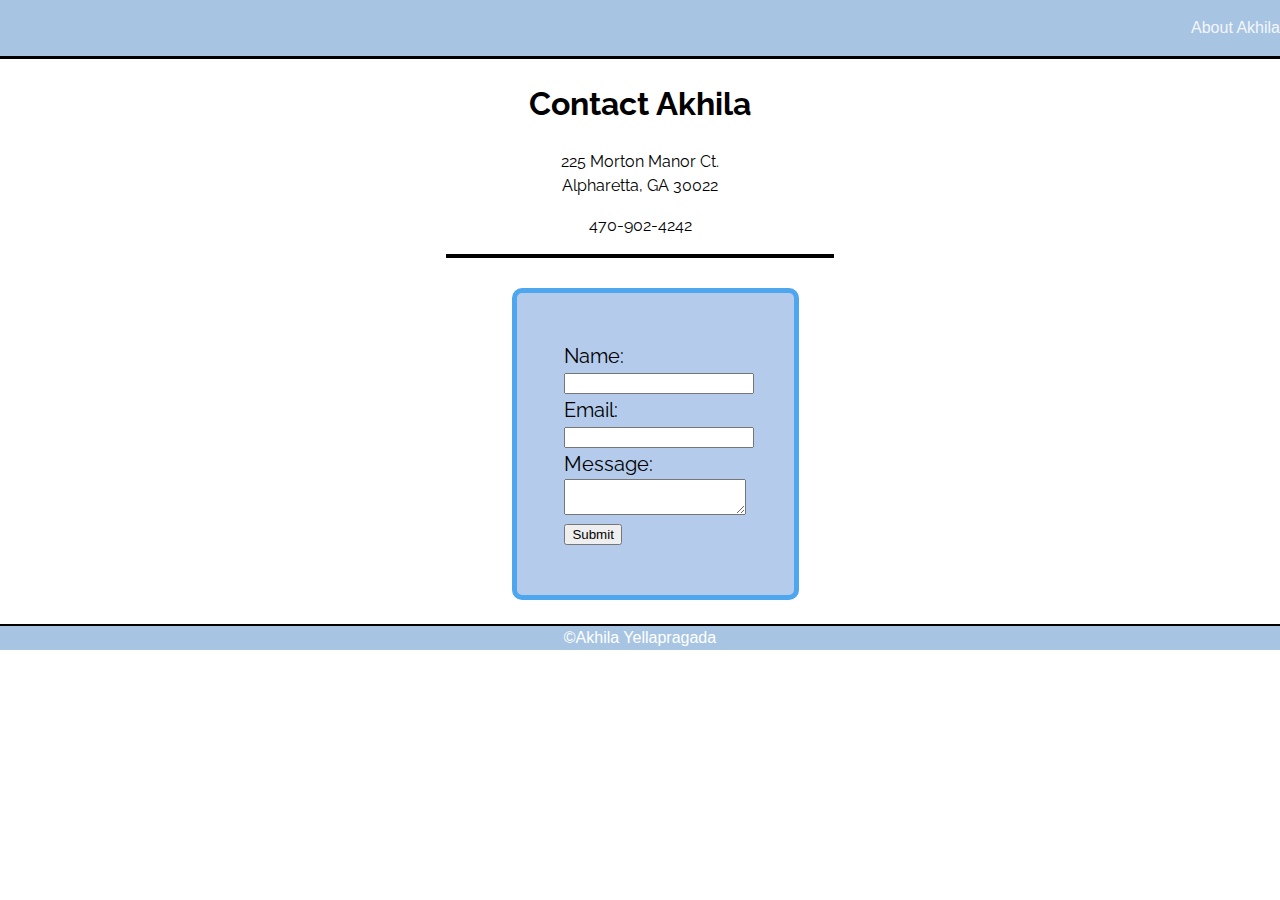
<file: contact.html>
<!DOCTYPE html>
<html lang="en">

<head>
    <meta charset="UTF-8">
    <meta name="viewport" content="width=device-width, initial-scale=1.0">
    <link href="CSS/cv.css" rel="stylesheet">
    <link rel="preconnect" href="https://fonts.googleapis.com">
    <link rel="preconnect" href="https://fonts.gstatic.com" crossorigin>
    <link href="https://fonts.googleapis.com/css2?family=Inter:wght@300&display=swap" rel="stylesheet">
    <link href="https://fonts.googleapis.com/css2?family=Raleway:wght@300&display=swap" rel="stylesheet">
    <nav>
        <title>Akhila Yellapragada - Contact</title>
        <p> <a href="index.html"> About Akhila</a> </p>

    </nav>
    <section class="info">
        <h1> Contact Akhila</h1>
</head>

<body>
    <p> 225 Morton Manor Ct. <br> Alpharetta, GA 30022</p>
    <p> 470-902-4242 </p>
    <hr style="width:30%">
    </section>
    
    <div class="card">
        <div class="one-col">
            <form action="mailto: akhilay27@gmail.com" method="post">
                <label>Name:</label>
                <input type="text" />
                <br>
                <label>Email:</label>
                <input type="email" /> <br>
                <label> Message:</label> <br>
                <textarea> </textarea> <br>
                <input type="submit" />
            </form>
        </div>
    </div>

</body>
<br>
<footer>
    <a href="index.html">©Akhila Yellapragada</a>
</footer>

</html>
</file>
<file: CSS/cv.css>
body {
    font-family: Arial, Helvetica, sans-serif;
    line-height: 1.5;
    margin: 0;
}

nav {
    background-color: rgb(167, 197, 227);
    border-bottom: 3px solid black;
    display: flex;
    flex-direction: row;
    justify-content: end;

}

nav a {
    color: rgb(244, 246, 250);
    text-decoration: none;
}

nav a:hover {
    color: black;
    text-decoration: underline;
}

.bio h2 {
    text-align: center;
    color: rgb(6, 9, 11);
    font-family: 'Raleway', sans-serif;
    font-size: 30px;

}

.bio p {
    font-family: 'Inter', sans-serif;
    text-align: center;
    color: rgb(5, 7, 10);
    font-size: 19px;
    
}

.bio img {
    max-width: 100%;
    margin-top: 2%;
    margin-left: 35%;
    border-style: solid white;
    border-width: 5px;

}

 .bio {
    background-color: rgb(217, 207, 229);
} 

footer {
    background-color: rgb(167, 197, 227);
    border-top: 2px solid black;
    display: flex;
    flex-direction: row;
    justify-content: center;
}

footer a {
    color: white;
    text-decoration: none;
}

footer a:hover {
    color: black;
    text-decoration: underline;
}

.Heading {
    position: relative;
    background-color: blanchedalmond;
    background-size: cover;
    padding: 190px 10px 200px 200px;
    background-image: url(https://images.unsplash.com/photo-1570304816841-906a17d7b067?ixlib=rb-4.0.3&ixid=M3wxMjA3fDB8MHxzZWFyY2h8Mnx8bmV3JTIweW9yayUyMHNreWxpbmV8ZW58MHx8MHx8fDA%3D&w=1000&q=80);
}

.Heading img {
    position: absolute;
    width: 100%;
    top: 0;
    left: 0;
    z-index: -1;
    display: block;
    image-rendering: crisp-edges;
}

.Heading .img1 {

    position: absolute;
    z-index: 1;

}

.Heading .img1 {
    top: 10px;
    margin: 10px;
    max-width: fit-content;
    max-height: fit-content;
    left: 0;
    width: 40px;
    height: 40px;
    border-radius: 30px;
}

.Content {
    background-color: rgb(217, 207, 229)
}

.Content hr {
    color: black;
    border-style: solid;
    border-width: 1px;
    
}

.Heading h1 {

    z-index: 1;
    color: rgb(12, 12, 12);
    text-align: right;
    position: absolute;
    top: 0;
    right: 0;
    font-family: 'Raleway', sans-serif;
    font-size: 45px;

}

.Heading h2 {
    text-align: right;
    z-index: 2;
    color: rgb(11, 10, 10);
    font-family: 'Raleway', sans-serif;
    font-size: 30px;
}

.three-col li {
    display: grid;
}


a {
    color: black;
    text-decoration: none;
}

a:hover {
    color: rgb(229, 229, 238);
    text-decoration: underline;
}


hr {
    color: rgb(96, 143, 205);
    border-style: dashed;
    border-width: 2px;
}

.three-col {
    display: grid;
    grid-template-columns: repeat(3, 1fr);
    gap: 50px;
    background-color: rgb(238, 237, 238);
    background-color: rgb(217, 207, 229)

}

.about h2 {
    text-align: center;
    font-family: 'Raleway', sans-serif;
    color: rgb(105, 105, 241);
    font-size: 30px;


}

.about a {
    font-family: 'Raleway', sans-serif;
    color: rgb(105, 105, 241);
}

.about a:hover {
    color: rgb(7, 8, 8);
}

.about {
    background-color: rgb(217, 207, 229)
}

.Languages {
    display: grid;
    border: 3px solid rgb(235, 157, 55);
    background-color: rgb(238, 237, 238);
    font-family: 'Raleway', sans-serif;
    

}

.Languages:hover {
    box-shadow: 10px 5px 5px rgb(229, 167, 74);
}

.Languages h3 {
    text-align: center;
    font-family: 'Raleway', sans-serif;
    font-size: 25px;
}

.Languages img {
    width: 100%;
    object-fit: cover;
    height: 100%;

}

.Languages ul {
    display: flex;
    flex-direction: column;
    line-height: 2;
    font-size: 20px;
}

.Leadership {
    display: grid;
    border: 3px solid rgb(133, 187, 227);
    text-align: left;
    font-family: 'Raleway', sans-serif;
    background-color: rgb(238, 237, 238);
}

.Leadership:hover {
    box-shadow: 10px 5px 5px rgb(78, 135, 189);
}

.Leadership ul {
    display: grid;
}

.Leadership h3 {
    text-align: center;
    font-family: 'Raleway', sans-serif;
    font-size: 25px;
}

.Leadership img {
    width: 100%;
    object-fit: cover;
    height: 100%;

}

.Skills {
    display: grid;
    border: 3px solid #ef9af0;
    text-align: left;
    font-family: 'Raleway', sans-serif;
    background-color: rgb(238, 237, 238);
}
.Skills:hover {

    box-shadow: 10px 5px 5px rgb(236, 144, 237);
}

.Skills ul {
    display: grid;

}

.Skills h3 {
    font-family: 'Raleway', sans-serif;
    font-size: 25px;
    text-align: center;
}

.Skills img {
    width: 100%;
    object-fit: cover;
    height: 100%;
}

.publication {
    font-family: 'Inter', sans-serif;
    background-color: rgb(245, 240, 233);
    color:rgb(116, 73, 141)

}

.one-col {
    display: flex;
    margin: 5%;
    flex-direction: column;
    align-items: center;
    font-family: 'Raleway', sans-serif;
    gap: 20px;

}

label {
    font-family: 'Raleway', sans-serif;
    font-size: 20px;

}

input {
    color: rgb(2, 2, 2);
}

input[type="text"],
input[type="email"] {
    width: 100%;
}

textarea {
    color: rgb(224, 201, 201);
}

.card {
    border: 2px solid rgb(78, 166, 238);
    border-width: 5px;
    display: grid;
    padding: 3%;
    width: 200px;
    margin-left: 40%;
    margin-right: 50%;
    border-radius: 10px;
    margin-top: 30px;
    background-color: #b4cbeb;

}

.info {
    text-align: center;
    font-family: 'Raleway', sans-serif;
}
.info hr {
    color: black;
    border-style: double;
}
</file>
